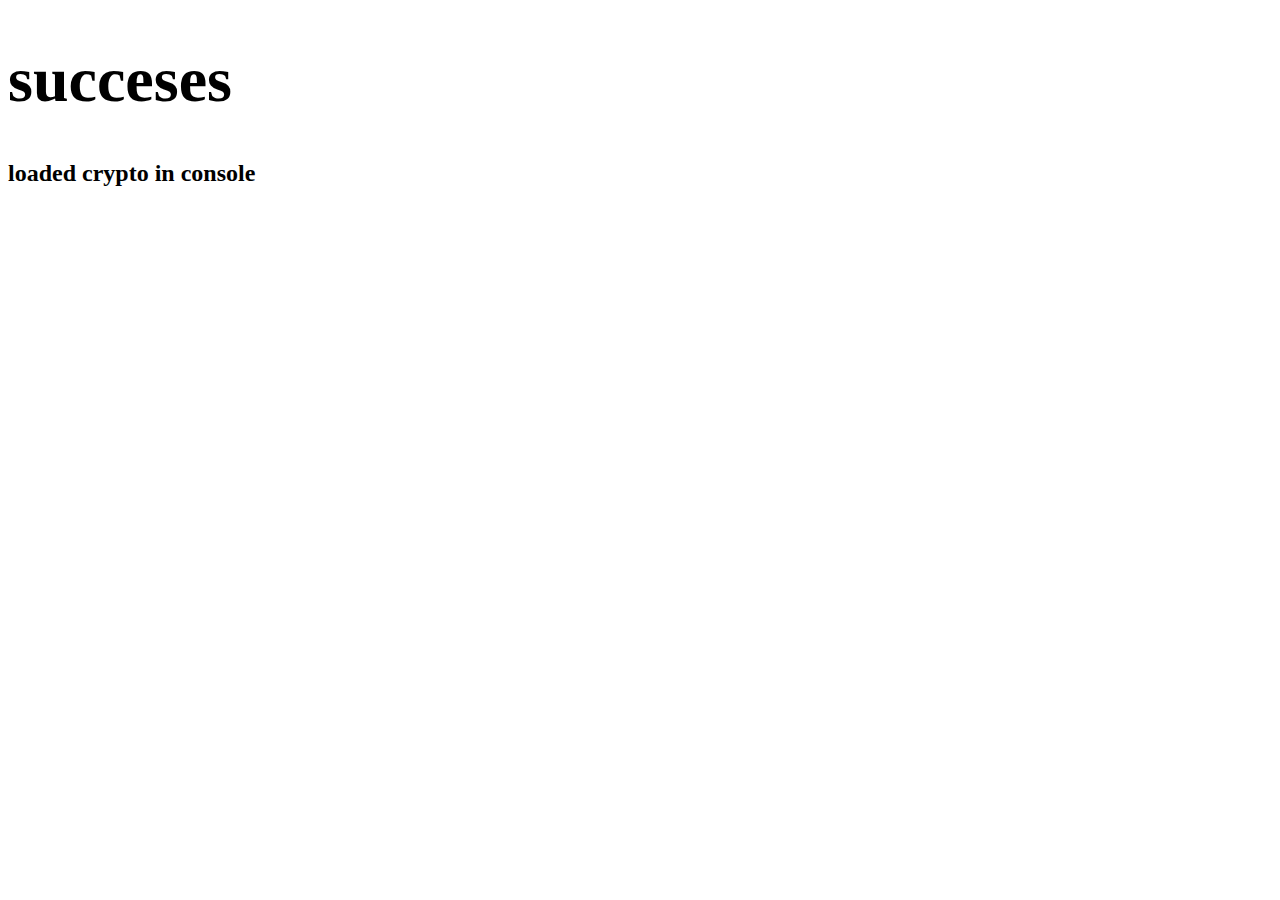
<file: asyncchronous/index.html>
<!DOCTYPE html>
<html lang="en">
<head>
    <meta charset="UTF-8">
    <title>Asyncchronous</title>
    <script src="./js/script.js" defer></script>
</head>
<body>
    <div class="container">
        <h1 class="statusmessage">Loading..</h1>
    </div>
    <div class="crypto-container">
        <h2 class="list-price">Loading...</h2>

    </div>

</body>
</html>
</file>
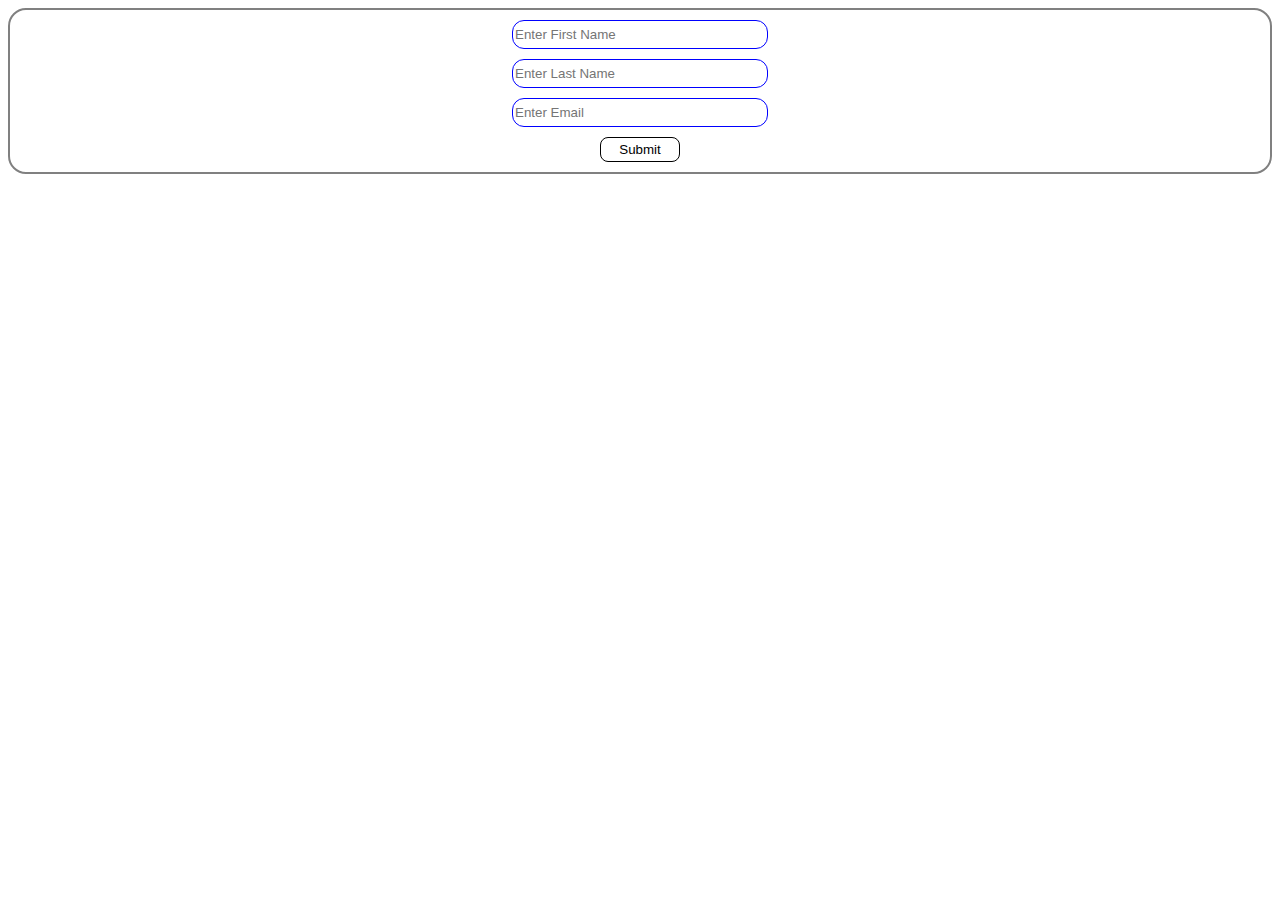
<file: form/index.html>
<!DOCTYPE html>
<html lang="en">
<head>
    <meta charset="UTF-8">
    <title>FORM</title>
    <link rel="stylesheet" href="./css/styles.css">
    <script src="./js/script.js" defer></script>
</head>
<body>
<div>
    <form class="contact-form">
        <label for="firstName"><input id="firstName" type="text" placeholder="Enter First Name"></label>
        <label for="lastName"><input id="lastName" type="text" placeholder="Enter Last Name"></label>
        <label for="email"><input id="email" type="email" placeholder="Enter Email"></label>
        <button type="submit" class="submit-button">Submit</button>
    </form>
</div>
</body>
</html>
</file>
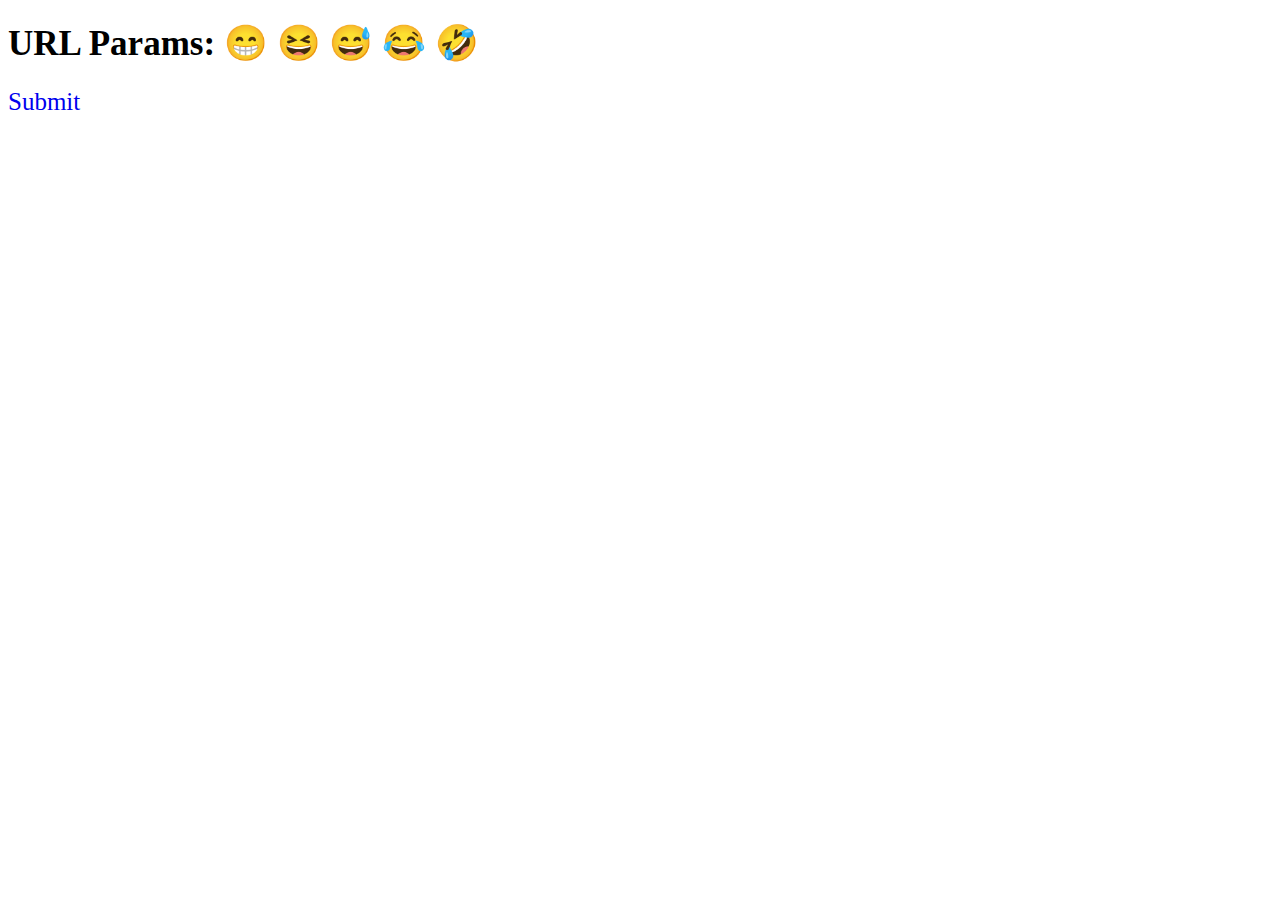
<file: URL-param/index.html>
<!DOCTYPE html>
<html lang="en">
<head>
    <meta charset="UTF-8">
    <title>URL-params</title>
    <script src="./js/scritp.js" defer></script>
    <link rel="stylesheet" href="./css/styles.css">
</head>
<body>
    <div id="container">
        <h1>URL Params: 😁 😆 😅 😂 🤣 </h1>
        <!--<a href="https://www.example.com/?firatName=isac&lastName=Holstad">SUBMIT</a>-->
    </div>

</body>
</html>
</file>
<file: form/css/styles.css>
form {
    display: flex;
    flex-direction: column;
    padding: 5px;
    border: 2px solid gray;
    text-align: center;
    border-radius: 18px;

}

input {
    margin: 5px;
    border: 0.8px solid blue;
    border-radius: 12px;
    width: 250px;
    height: 25px;

}

.submit-button {
    width: 80px;
    margin: 0 auto;
    margin-top: 5px;
    background-color: transparent;
    border: 0.8px solid black;
    border-radius: 8px;
    margin-bottom: 5px;
    height: 25px;
}
</file>
<file: URL-param/css/styles.css>
h1{
    font-size: 35px;
}
a{
    font-size: 25px;
    text-decoration: none;

}
</file>
